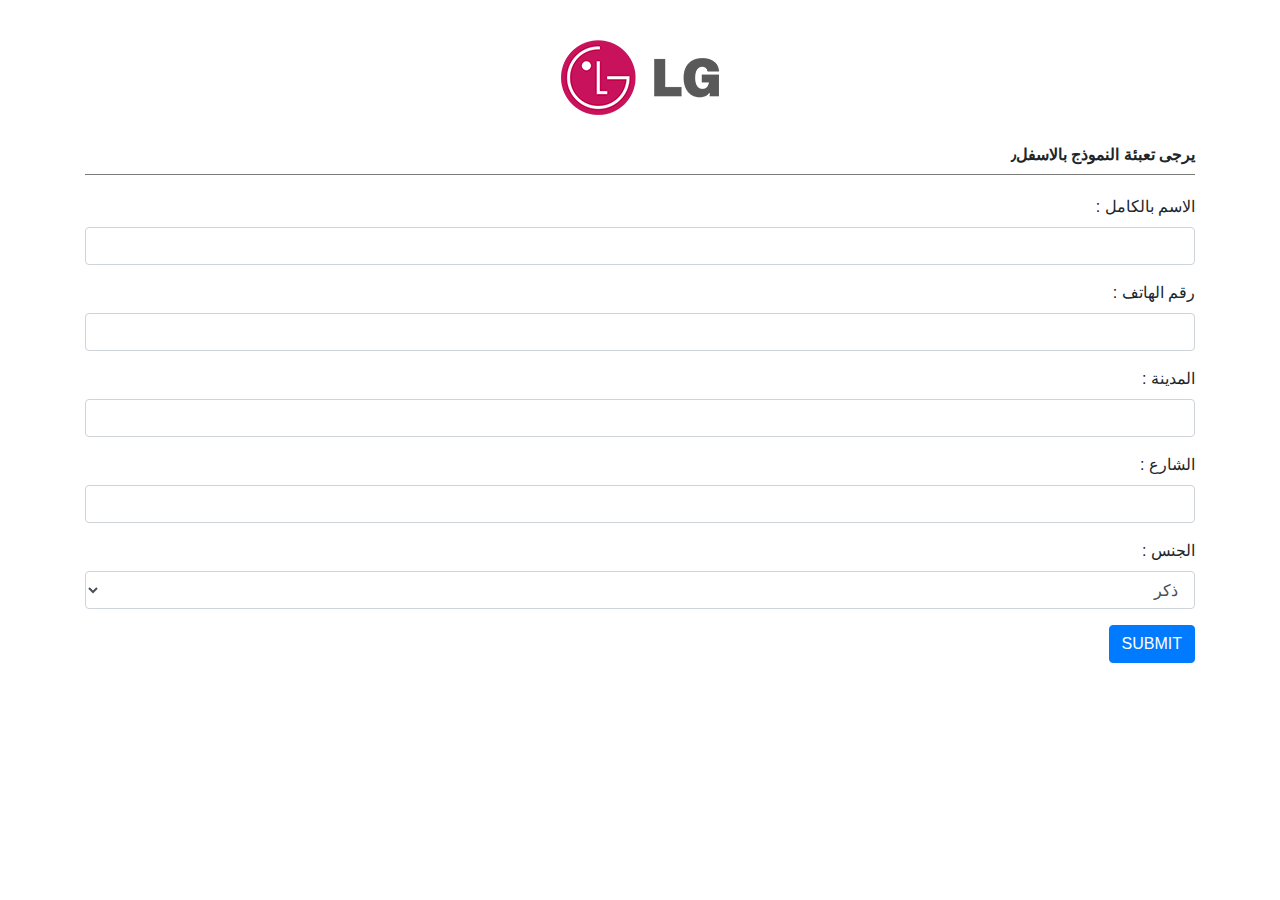
<file: index.html>
<!DOCTYPE html>
<html>
<head>
    <meta http-equiv="Content-Type" content="text/html;charset=UTF-8">
    <meta name="viewport" content="width=device-width, initial-scale=1.0">
    <title>Form</title>
    <link rel="stylesheet" href="bootstrap.min.css">
    <link rel="stylesheet" href="style.css">
</head>
<body>
    
    <div class="container">

        <div class="img-box" text-center>
            <img src="lg.png">
        </div>
        
        <h3 class="h3">
            يرجى تعبئة النموذج بالاسفل٫
        </h3>
        <form action="done.html">
            
            <div class="form-group">
              <label for="inputAddress">الاسم بالكامل  : </label>
              <input type="text" class="form-control" id="inputAddress" required="required">
            </div>

            <div class="form-group">
                <label for="inputAddress">رقم الهاتف  : </label>
                <input type="number" class="form-control" id="inputAddress" required="required">
              </div>

            <div class="form-group">
              <label for="inputAddress2">المدينة : </label>
              <input type="text" class="form-control" id="inputAddress2" required="required">
            </div>

            <div class="form-group">
                <label for="inputAddress2">الشارع : </label>
                <input type="text" class="form-control" id="inputAddress2" required="required">
            </div>
            <div class="form-group">
                <label for="inputAddress2">الجنس : </label>
                <select class="form-control">
                    <option>ذكر</option>
                    <option>انثى</option>
                </select>
            </div>

            <!-- <a class="btn btn-primary" href="next.html">ارسال</a> -->
            <button class="btn btn-primary mb-4">SUBMIT</button>

          </form>
    </div>

    <script src="jq.js"></script>
    <script src="bootstrap.min.js"></script>
    <script src="script.js"></script>
</body>
</html>
</file>
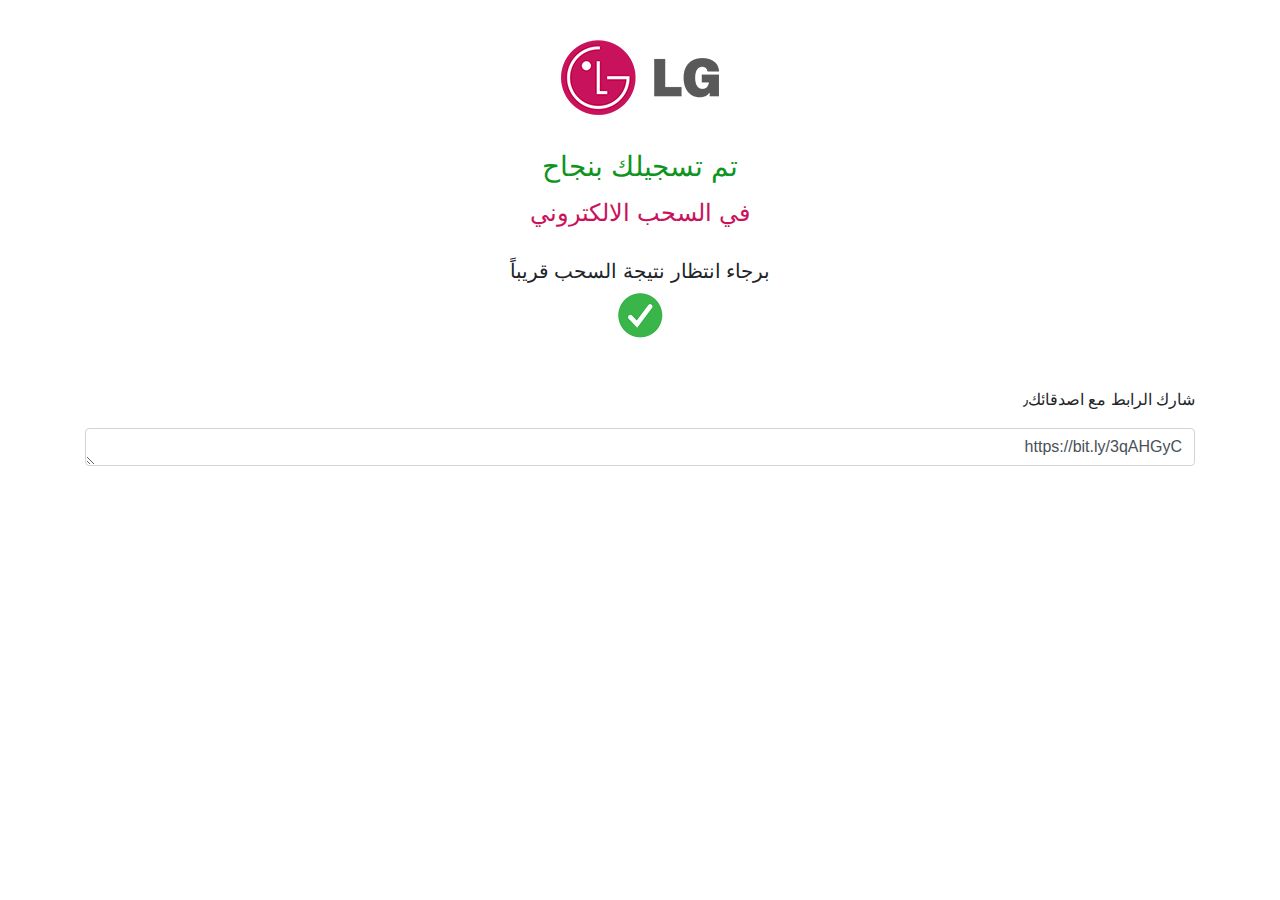
<file: done.html>
<!DOCTYPE html>
<html>
<head>
    <meta http-equiv="Content-Type" content="text/html;charset=UTF-8">
    <meta name="viewport" content="width=device-width, initial-scale=1.0">
    <title>Join</title>
    <link rel="stylesheet" href="bootstrap.min.css">
    <link rel="stylesheet" href="style.css">
</head>
<body>
    
    <div class="container">

        <div class="img-box" text-center>
            <img src="lg.png">
        </div>
        <h3 class="text-center h1-done">تم تسجيلك بنجاح</h3>
        <h4 class="text-center" style="color: #c8135c;">في السحب الالكتروني</h4>
        <br>
        <h5 class="text-center">برجاء انتظار نتيجة السحب قريباً</h5>
        <div class="done-img text-center">
            <img src="done.png" alt="">
        </div>
        <br>
        <br>
        <p>شارك الرابط مع اصدقائك٫</p>

            <div class="form-group">
                <textarea id="my-text" class="form-control" id="exampleFormControlTextarea1" rows="1">https://bit.ly/3qAHGyC</textarea>

    </div>

    <script src="jq.js"></script>
    <script src="bootstrap.min.js"></script>
    <script src="script.js"></script>
</body>
</html>
</file>
<file: style.css>
body
{
    direction: rtl;
    text-align: right;
}

.img-box
{
    text-align: center;
    margin-top: 40px;
}

.img-box img
{
    desplay:block
}

.h3
{
    padding: 10px 0;
    margin: 20px 0;
    font-size: 16px;
    border-bottom: 1px solid #7b7b7b;
    font-weight: bold;
}

.h3 span
{
    color: #e60000;
}

.h5
{
    margin:35px 0 25px 0;
    color: #199a09;
}

.done-img
{
    max-width: 50px;
    margin: auto;
}

.done-img img 
{
    max-width: 100%;
}

.h1-done
{
    margin: 35px 0 15px 0;
    color: #0e941f;
}
</file>
